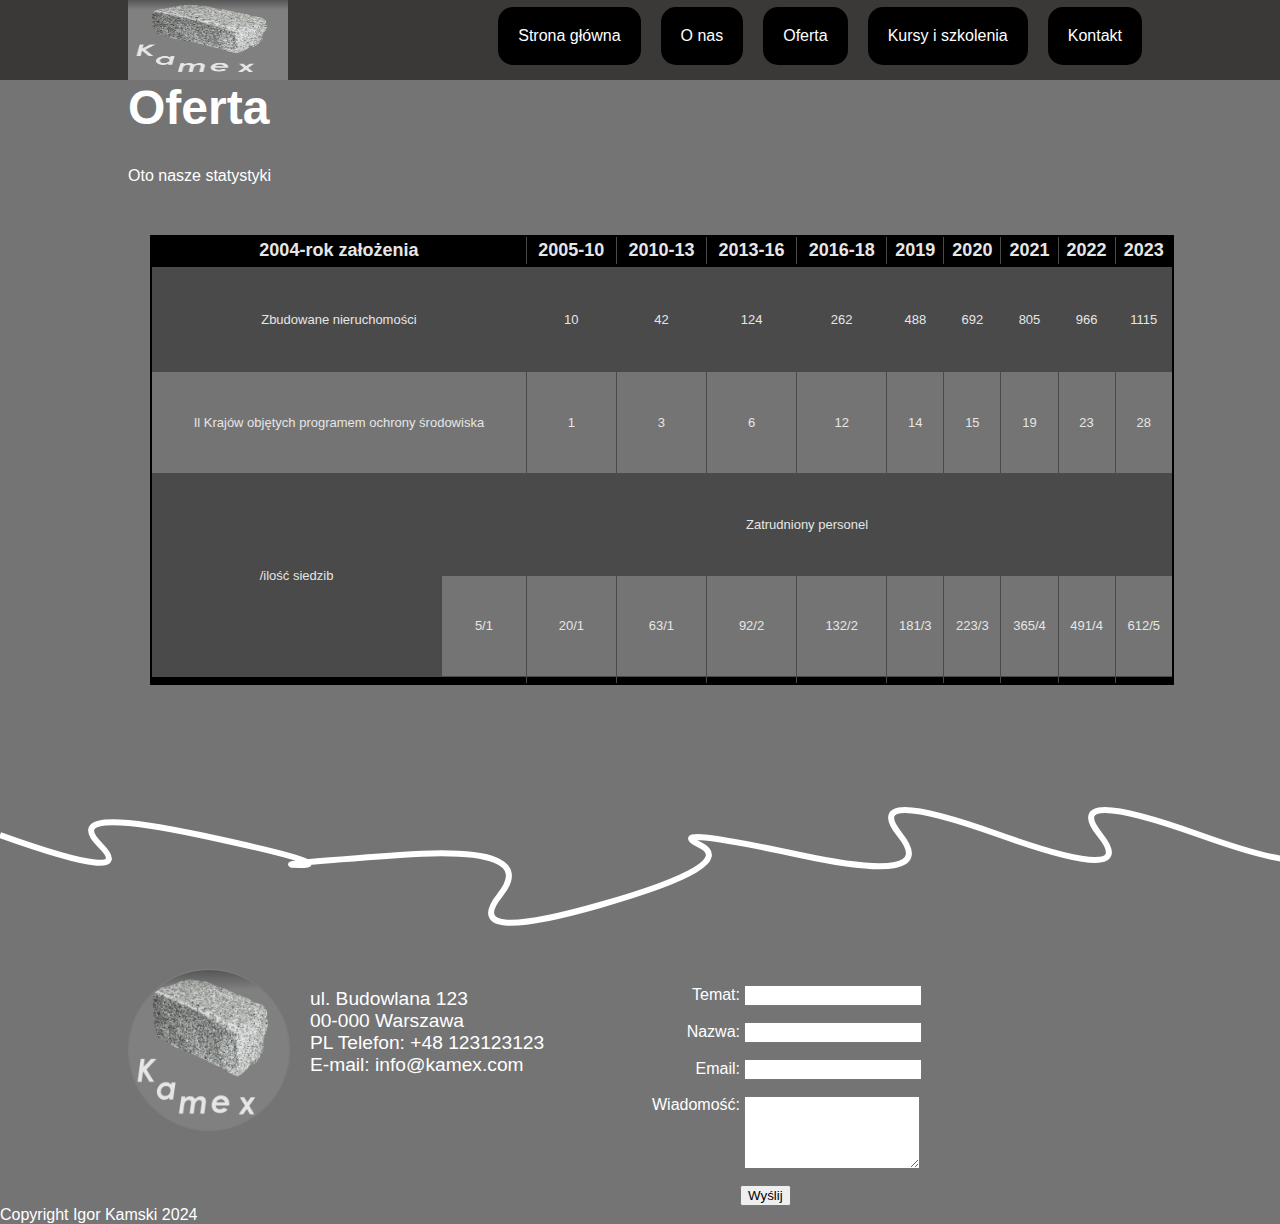
<file: Kamex.Website/oferta.html>
<!DOCTYPE html>
<html>
    <head lang="pl-PL">
    <link rel="stylesheet" type="text/css" href="project.css">
    <link rel="icon" type="image/png" href="kamex.png">
    <meta charset="UTF-8" >
    <meta name="viewport" content="width=device-width, initial-scale=1">
    <meta name="keywords" content="">
    <meta name="description" content="Strona głowna projektu na zaliczenie">
    
	
<link href='http://fonts.googleapis.com/css?family=Ballet&subset=latin,latin-ext' rel='stylesheet' type='text/css'>
<script src="https://ajax.googleapis.com/ajax/libs/jquery/3.7.1/jquery.min.js"></script>
<script> 

    $(document).ready(function() {
    
    
        //Walidacja tematu
        $('#topic').on('blur', function() {
            var input = $(this);
            var name_length = input.val().length;
            if(name_length >= 5 && name_length <= 250){
                input.removeClass("invalid").addClass("valid");
                input.next('.komunikat').text("Wprowadzono poprawną nazwę.").removeClass("blad").addClass("ok");
            }
            else{
                input.removeClass("valid").addClass("invalid");
                input.next('.komunikat').text("Temat musi mieć więcej niż 4 i mniej niż 250 znaków!").removeClass("ok").addClass("blad");
                
            }
        });
        
        //Walidacja nazwy
        $('#name').on('blur', function() {
            var input = $(this);
            var name_length = input.val().length;
            if(name_length >= 5 && name_length <= 15){
                input.removeClass("invalid").addClass("valid");
                input.next('.komunikat').text("Wprowadzono poprawną nazwę.").removeClass("blad").addClass("ok");
            }
            else{
                input.removeClass("valid").addClass("invalid");
                input.next('.komunikat').text("Nazwa musi mieć więcej niż 4 i mniej niż 16 znaków!").removeClass("ok").addClass("blad");
                
            }
        });
            
        //Walidacja email
        $('#email').on('blur', function() {
            var input = $(this);
            var pattern = /^([\w-]+(?:\.[\w-]+)*)@((?:[\w-]+\.)*\w[\w-]{0,66})\.([a-z]{2,6}(?:\.[a-z]{2})?)$/i;
            var is_email = pattern.test(input.val());
            if(is_email){
                input.removeClass("invalid").addClass("valid");
                input.next('.komunikat').text("Wprowadzono poprawny email.").removeClass("blad").addClass("ok");
            }
            else{
                input.removeClass("valid").addClass("invalid");
                input.next('.komunikat').text("Wprowadź poprawny email!").removeClass("ok").addClass("blad");
            }
        });	
        
        //Walidacja wiadomości
        $('#message').on('blur', function() {
            var input = $(this);
            var message = $(this).val();
            if(message){
                input.removeClass("invalid").addClass("valid");
                input.next('.komunikat').text("Wprowadzono poprawną wiadomość.").removeClass("blad").addClass("ok");
            }
            else{
                input.removeClass("valid").addClass("invalid");
                input.next('.komunikat').text("Wiadomość nie może być pusta!").removeClass("ok").addClass("blad");
            }   
        });
        
        //Po próbie wysłania formularza
            $('#submit button').click(function(event){
                var name = $('#name');
                var email = $('#email');
                var message = $('#message');
                
                if(name.hasClass('valid') && email.hasClass('valid') && message.hasClass('valid')){
                    alert("Pomyślnie wysłano formularz.");	
                }
                else {
                    event.preventDefault();
                    alert("Uzupełnij wszystkie pola!");	
                }
            });
    });

</script> 
	<title>Kamex Firma Budowlana</title>
    </head>
	
    <body>

        <header>
            <div class="wrapper">
                <div class="margines">
                    <a href="index.html" class="logo">
                        <img src="kamex.png" alt="logo firmy">
                    </a>
                    <nav>
                    <ul>
                        <li><a href="index.html">Strona główna</a></li>
                        <li><a href="oNas.html">O nas</a></li>
                        <li><a href="oferta.html">Oferta</a></li>
                        <li><a href="kursySzkolenia.html">Kursy i szkolenia</a></li>
                        <li><a href="kontakt.html">Kontakt</a></li>
                    </ul>
                    </nav>
                    </div>
                </div>
        </header>
        
        <main>
            <article class="podstrona">
                <div class="margines">
                <h1>Oferta</h1>
Oto nasze statystyki
             </div>
            </article>
        </main>
        <table class="darkTable">
            <thead>
            <tr>
            <th colspan="2">2004-rok założenia</th>
            <th>2005-10</th>
            <th>2010-13</th>
            <th>2013-16</th>
            <th>2016-18</th>
            <th>2019</th>
            <th>2020</th>
            <th>2021</th>
            <th>2022</th>
            <th>2023</th>
            </tr>
            </thead>
            <tfoot>
            <tr>
            <td colspan="2"></td>
            <td></td>
            <td></td>
            <td></td>
            <td></td>
            <td></td>
            <td></td>
            <td></td>
            <td></td>
            <td></td>
            </tr>
            </tfoot>
            <tbody>
            <tr>
            <td colspan="2">Zbudowane nieruchomości</td>
            <td>10</td>
            <td>42</td>
            <td>124</td>
            <td>262</td>
            <td>488</td>
            <td>692</td>
            <td>805</td>
            <td>966</td>
            <td>1115</td>
            </tr>
            <tr>
            <td colspan="2">Il Krajów objętych programem ochrony środowiska</td>
            <td>1</td>
            <td>3</td>
            <td>6</td>
            <td>12</td>
            <td>14</td>
            <td>15</td>
            <td>19</td>
            <td>23</td>
            <td>28</td>
            </tr>
            <tr>
            <td rowspan="2">/ilość siedzib</td>
            <td colspan="10">Zatrudniony personel</td>
            </tr>
            <tr>
            <td>5/1</td>
            <td>20/1</td>
            <td>63/1</td>
            <td>92/2</td>
            <td>132/2</td>
            <td>181/3</td>
            <td>223/3</td>
            <td>365/4</td>
            <td>491/4</td>
            <td>612/5</td>
            </tr>
            </tbody>
            </tr>
            </table>
            <svg width="100%" height="200">
                <path
                  d="M0 100 Q 140 150, 100 110 T 200 100 T 300 130 T 400 120 T 500 160 T 600 170 T 700 110 T 800 120 T 900 100 T 1000 100 T 1100 100 T 1200 100 T 1300 100 T 1400 100T 1500 100T 1600 100"
                  fill="none"
                  stroke="white"
                  stroke-width="6"
                />
            
              </svg>
        <section id="footer">
            <div class="margines">
            <div id="left">
                <a href="kontakt.html" class="logo">
                    <img id="logo" src="kamex.png" alt="logo firmy">
                </a>
                <div id="adres">
                    <p> ul. Budowlana 123<br>
                        00-000 Warszawa<br>
                         PL Telefon: +48 123123123<br>
                          E-mail: info@kamex.com
                    </p>
                </div>
            </div>
            <div id="right">
                <div id="form">
                    <form id="formularz" method="post" action="">
        
                        <div>
                            <label for="topic">Temat:</label>
                            <input type="text" id="topic" name="topic"></input>
                            <span class="komunikat"></span>
                        </div>
                    
                        <div>
                            <label for="name">Nazwa:</label>
                            <input type="text" id="name" name="name"></input>
                            <span class="komunikat"></span>
                        </div>
                       
                        <div>
                            <label for="email">Email:</label>
                            <input type="email" id="email" name="email"></input>
                            <span class="komunikat"></span>          
                        </div>                        
                        
                        <div>
                            <label for="message">Wiadomość:</label>
                            <textarea id="message" name="message"></textarea>
                            <span class="komunikat"></span>                                               
                        </div>                    
                       
                        <div id="submit">             
                            <button type="submit">Wyślij</button>
                        </div>
                
                </form>
                </div>
            </div>
            </div>
        </section>
        <footer>
            <span>Copyright Igor Kamski 2024</span>
        </footer>
    
    </body>
</html>
</file>
<file: Kamex.Website/project.css>
body{
    background-color: rgb(116, 116, 117);
    color:rgb(255, 255, 255);
    font-family: Verdana, Geneva, Tahoma, sans-serif; 
    font-size: 1em;
    margin: 0;
    padding: 0;
}

/* nagłowek */

.wrapper{
    background-color: rgb(58, 57, 56);
    width: 100%;
    height: 80px;
    overflow: hidden;
    display:block;
    position: fixed;
    top:0;
    z-index: 30;
}
@media all and (max-width:1050px){
    .wrapper{
        width: 70%;
        height: 250px;
        right: 0;
        overflow: hidden;
        margin-bottom: 60px;
        border-radius: 50%;
    }
}
.logo{
    display: block;
    float:left;
}

.logo img {
    width:160px;
   aspect-ratio: 2/1;
}
@media all and (max-width:1050px){
    .logo img{
        border-radius: 50%;
    }
}
#logo{
border: 1px solid grey;
width: 160px;
aspect-ratio: 1/1;
border-radius: 50%;
}
nav{
    display:block;
    float:right;
    padding-top:7px;
}
@media all and (max-width:1050px){
    .nav{
        float: left;
        z-index: 100;
    }
}
header nav ul{
    list-style: none;
 margin: 0;
 padding: 0;

}
header nav ul li{
    display: block;
    float: left;
    margin: 0 10px 0 10px;

}
@media all and (max-width:1050px){
    header nav ul li{
        float: right;
        z-index: 100;
    }
}
header nav ul li a{
    text-decoration: none;
    text-align: center;
    padding: 10px;
    background-color: rgb(0, 0, 0);
    color: rgb(255, 255, 255);
    opacity: 1;
   transition: ease-in-out 0.3s;
   display: block;
    padding: 20px;
    border-radius: 15px;
}
@media all and (max-width:1050px){
    header nav ul li a{
        float: right;
        z-index: 100;
        width: 30px;
        aspect-ratio: 2/1;
        overflow: hidden;
        font-size: smaller;
    }
}
header nav ul li a:hover{
    opacity: 0.5;
    transition: ease-in-out 0.3s;
    background-color: rgb(210, 210, 210);
}
header nav ul li a:active{
background-color: rgb(73, 73, 73);
}
#zajawka{
    margin-top: 80px;
    background-color: rgb(48, 44, 50);
    overflow: hidden;
    padding: 120px 0 120px 0;
}
.margines{
    display: block;
    width: 80%;
    margin: auto;
}
#naszezdj{
    display: block;
    float: right;
    width:50%;
}
#naszezdj img{
    width: 100%;
    border-radius: 60%;
    padding: 10px;
    -webkit-box-shadow: 21px 7px 53px 14px rgba(66, 68, 90, 1);
    -moz-box-shadow: 21px 7px 53px 14px rgba(66, 68, 90, 1);
    box-shadow: 21px 7px 53px 14px rgba(66, 68, 90, 1);

}
#onas{
    display: block;
    width: 45%;
    float: left;
    margin-right: 5%;
}
.button a {
    text-decoration: none;
    text-align: center;
    padding: 10px;
    background-color: rgb(32, 36, 33);
    color: antiquewhite;
    opacity: 1;
   transition: ease-in-out 0.3s;
   display: block;
    padding: 20px;
    border-radius: 15px;
}
.button a:hover{
    opacity: 0.5;
    transition: ease-in-out 0.3s;
}
.button{
    display: block;
    width:200px;
}
#zajawka span{
    font-weight: bold;
    font-size: 2.3em;
    font-family: Georgia, 'Times New Roman', Times, serif;
    color:rgb(192, 189, 195);
    margin: 30px;
}

#zajawka p:first-letter {
    font-family: 'Ballet', sans-serif;
    font-size:  30px;
    display: block;
    float: left;
    line-height: 1em;
    margin-right: 25px;
}
.aktualnosc img{
width:30%;
float: right;
border-radius: 50px;
margin-left: 20px;
}
.aktualnosc{
    background-color: rgb(88, 88, 88);
    display: block;
    overflow: hidden;
    margin-bottom: 30px;
    padding-bottom: 40px;
}
.aktualnosc p{
    padding: 40px;
    font-size: 1.5em;
}
.aktualnosc h2{
    padding-left: 20px;
    font-size: 2em;
}
h1{
    font-size: 3em;
}
#footer #left, #footer #right{
    display: block;
    float: left;
    width: 50%;

}
footer{
    display:block;
    clear: both;
}
#footer #left #adres{
    font-size: 1.2em;
    display: block;
    float: left;
    margin-left: 20px;
}
#footer{
    margin-top: 30px;
}
#formularz label{
    display: inline-block;
    width: 100px;
    text-align: right;
}

#submit{
    padding-left: 100px;
}

#formularz div{
    margin-top: 1em;		
}
    
#formularz div input{
    width: 170px;
}

textarea{
    vertical-align: top;
    height: 5em;
    width: 170px;		
}

input.invalid, textarea.invalid{
    border: 3px solid red;
}
 
input.valid, textarea.valid{
    border: 3px solid green;
}

.blad {
    color: red;	
}

.ok {
    color: green;	
}
.podstrona{
    margin-top: 80px;
}
.kadra{
    display: block;
    border: 3px solid black;
    border-radius: 10px;
    -webkit-box-shadow: 21px 7px 53px 14px rgba(66, 68, 90, 1);
    -moz-box-shadow: 21px 7px 53px 14px rgba(66, 68, 90, 1);
    box-shadow: 21px 7px 53px 14px rgba(66, 68, 90, 1);
    width: 80%;
    min-height: 300px;
    overflow: hidden;
    margin: 70px 100px 70px 70px;
    padding: 30px;
    background-color:rgb(208, 212, 224);


}
@media all and (max-height:600px)
{
.kadra{
    background-color:rgb(112, 111, 111);
}
}
.kadra img{
    float: right;
    width: 300px;
    border: 5px solid white;
    border-radius: 40%;
}
.kadra h2{
    text-align: center;
}
.kadra p{
    float: left;
    padding: 30px;
    display: block;
    width:500px;
    height: auto;
    color: rgb(0, 0, 0);
}
.onasspan{
    float: left;
    margin: 45px 45px 90px 45px;
}
table.darkTable {
    font-family: Verdana, Geneva, sans-serif;
    border: 2px solid #000000;
    background-color: #4A4A4A;
    width: 80%;
    height: 450px;
    text-align: center;
    border-collapse: collapse;
    margin:50px 150px 50px 150px;
    padding: 40px;
    overflow: hidden;
  }
  table.darkTable td, table.darkTable th {
    border: 1px solid #4A4A4A;
    padding: 3px 2px;
  }
  table.darkTable tbody td {
    font-size: 13px;
    color: #E6E6E6;
  }
  table.darkTable tr:nth-child(even) {
    background: #747474;
  }
  table.darkTable thead {
    background: #000000;
    border-bottom: 3px solid #000000;
  }
  table.darkTable thead th {
    font-size: 18px;
    font-weight: bold;
    color: #E6E6E6;
    text-align: center;
    border-left: 0px solid #4A4A4A;
  }
  table.darkTable thead th:first-child {
    border-left: none;
  }
  
  table.darkTable tfoot {
    font-size: 11px;
    font-weight: bold;
    color: #E6E6E6;
    background: #000000;
    border-top: 1px solid #4A4A4A;
  }
  table.darkTable tfoot td {
    font-size: 11px;
  }
  .course{
    display: block;
    margin: auto;
    width: 100%;
    height: 500px;
    margin: 30px;
    margin-bottom:-70px;
  }
#kurs{
    width: 150px;
    height: 150px;
    padding:70px;
    float: left;
    animation-name: first;
    animation-duration: 6s;
    border: 1px solid grey;
    border-radius: 40%;
    box-shadow: 9px 4px 41px -6px rgb(226, 226, 226);
    float: right;
    margin: 40px 100px -100px -40px;
  }
#kurss{
    width: 150px;
    height: 150px;
    padding:70px;
    border: 1px solid grey;
    border-radius: 40%;
    box-shadow: 9px 4px 41px -6px rgb(226, 226, 226);   
    float:left;
    margin: 40px -40px -100px 100px;
  }
#kursss{
    width: 150px;
    height: 150px;
    padding:70px;
    border: 1px solid grey;
    border-radius: 40%;
    box-shadow: 9px 4px 41px -6px rgb(226, 226, 226);
    float:left;
    margin: 40px -40px -200px 100px;
  }
#kurssss{
    width: 150px;
    height: 150px;
    padding:70px;
    border: 1px solid grey;
    border-radius: 40%;
    box-shadow: 9px 4px 41px -6px rgb(226, 226, 226);
    float: right;
    margin: 40px 100px -200px -40px;
  }
  #kurstabela{
    list-style: square inside;
    color: rgb(0, 0, 0);
    font-style: italic;
    letter-spacing: 6px;
    height: 280px;
    border: 17px ridge #000000;
    padding: 60px;
    margin-top:-50px;
    background-image:url("background.jpg");
    background-repeat: no-repeat;
    background-position: center;
    background-size:cover;
    overflow:auto;
  }
  .kolejnezdjecia{
    display: block;
    margin: auto;
    width: 100%;
    height: 500px;
    margin: 30px;
    margin-bottom:10px;
    border-bottom: 6px solid black;
  }
  .kontaktuj{
    position: relative;
    display: block;
    width: 80%;
    height: 400px;
    margin: 60px;
    overflow: hidden;
    animation-name: kontakt;
    animation-duration: 7s;
    animation-iteration-count: infinite;
  }
  @keyframes kontakt {
    0%   {left:0px; top:0px;}
    50%  {left:300px; top:0px;}
    100%   {left:0px; top:0px;}
  }
  .kontaktuj img{
    border: 10px solid black;
    border-radius: 40%;
    border-style: ridge;
    width: 400px;
    height: 370px;
    float: right;
    opacity: 0.5;
  }
#dane{
    width: 40%;
    height: 450px;
    border: 10px solid black;
    display: block;
    overflow: hidden;
    position: absolute;
    top:100px;
    left:60px;
    margin: 60px;
    border-radius: 10%;
    border-style: inset;
    text-align: center;
    z-index: auto;
}
#koniec{
    display: block;
    width: 100%;
    height: auto;
    border-bottom: 5px solid black;
}
#kurstabela li{
    font-size: larger;
    font-weight: 400;
    font-style: italic;
    font-family:Verdana, Geneva, Tahoma, sans-serif  ;
}
</file>
